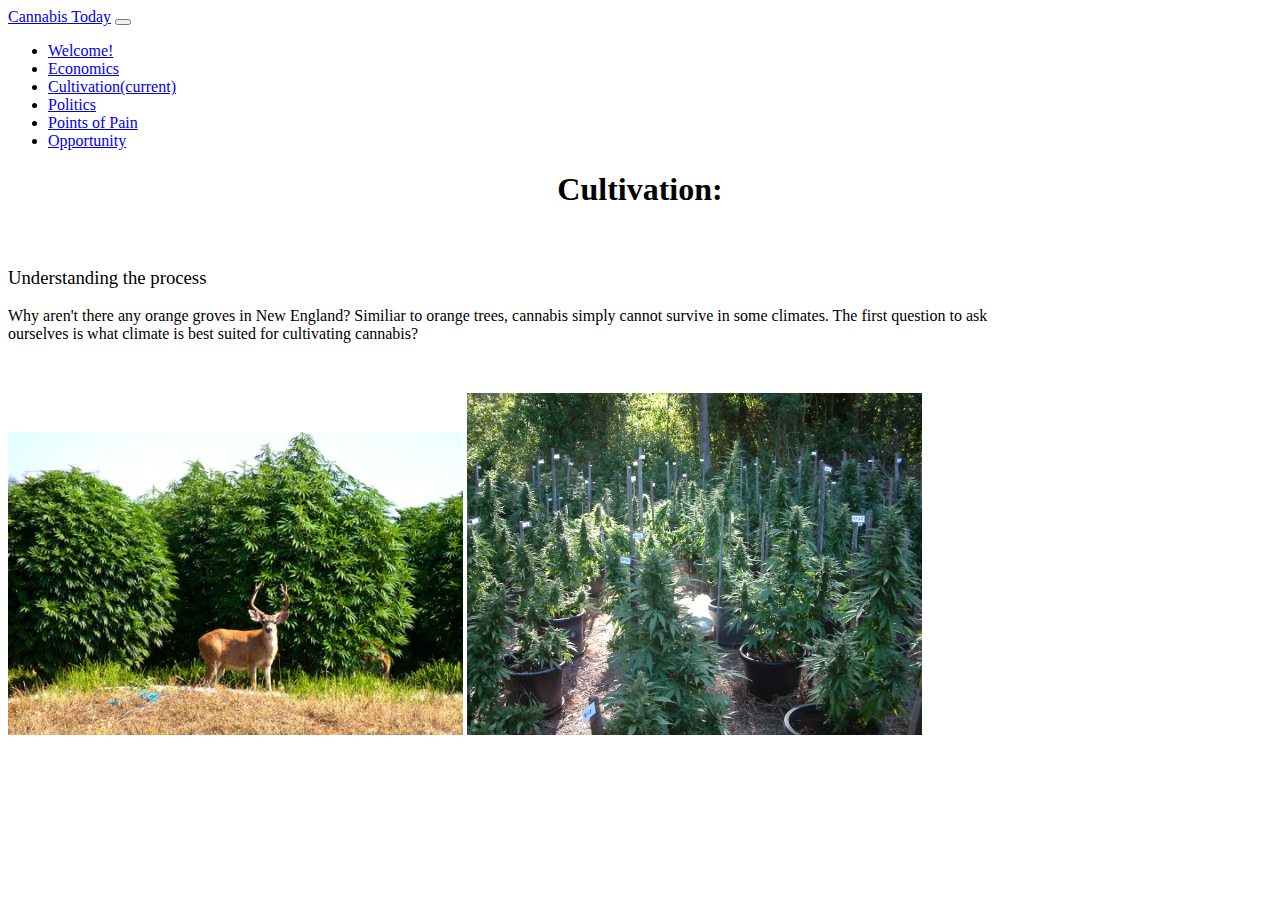
<file: cultivation.html>
<!DOCTYPE html>
<html lang="en">
<head>
    <meta charset="UTF-8">
    <meta name="viewport" content="width=device-width, initial-scale=1.0">
    <link rel="stylesheet" href="https://cdn.jsdelivr.net/npm/bootstrap@4.5.3/dist/css/bootstrap.min.css" integrity="sha384-TX8t27EcRE3e/ihU7zmQxVncDAy5uIKz4rEkgIXeMed4M0jlfIDPvg6uqKI2xXr2" crossorigin="anonymous">    <title>Business in the Cannabis Sector</title>
    <link rel="stylesheet" href="assets/style.css">
</head>
<body>
<!-- navbar -->
    <nav class="navbar navbar-expand-md bg-dark navbar-dark">
        <!-- Brand -->
        <a class="navbar-brand" href="index.html">Cannabis Today</a>
      
        <!-- Toggler/collapsibe Button -->
         <button class="navbar-toggler" type="button" data-toggle="collapse" data-target="#collapsibleNavbar">
          <span class="navbar-toggler-icon"></span>
        </button>
      
        <!-- Navbar links -->
         <div class="collapse navbar-collapse" id="collapsibleNavbar">
          <ul class="navbar-nav">
            <li class="nav-item">
                <a class="nav-link" href="index.html">Welcome!</a>
            </li>
            <li class="nav-item">
              <a class="nav-link" href="economics.html">Economics</a>
            </li>
            <li class="nav-item">
              <a class="nav-link" href="cultivation.html">Cultivation<span class="sr-only">(current)</span></a>
            </li>
            <li class="nav-item">
              <a class="nav-link" href="politics.html">Politics</a>
            </li>
            <li class="nav-item">
                <a class="nav-link" href="pains.html">Points of Pain</a>
              </li>
              <li class="nav-item">
                <a class="nav-link" href="opportunity.html">Opportunity</a>
              </li>
          </ul>
        </div>
      </nav>

<!-- Main Content -->
<article>
    <section class="title">
        <h1>Cultivation:</h1>
    <br>
        <!-- <h3>basic horticulture, various climates, costs, yields, post-harvest, genetics, </h3> -->
    </section>
    <section id="horticulture">
        <h3>Understanding the process</h3>
            <p>Why aren't there any orange groves in New England?  Similiar to orange trees, cannabis simply cannot survive in some climates.  The first question to ask ourselves is what climate is best suited for cultivating cannabis?</p>
            <br>
            <div class="regions">
                <p><img src="assets/trees.jpg" alt="trees with deer" width="45%%" height="50%">
                <img src="assets/smalltree.jpg" alt="avg trees" width="45%" height="50%">
                </p>
            </div>

    </section>






</article>
    <script src="https://code.jquery.com/jquery-3.5.1.slim.min.js" integrity="sha384-DfXdz2htPH0lsSSs5nCTpuj/zy4C+OGpamoFVy38MVBnE+IbbVYUew+OrCXaRkfj" crossorigin="anonymous"></script>
    <script src="https://cdn.jsdelivr.net/npm/popper.js@1.16.1/dist/umd/popper.min.js" integrity="sha384-9/reFTGAW83EW2RDu2S0VKaIzap3H66lZH81PoYlFhbGU+6BZp6G7niu735Sk7lN" crossorigin="anonymous"></script>
    <script src="https://cdn.jsdelivr.net/npm/bootstrap@4.5.3/dist/js/bootstrap.min.js" integrity="sha384-w1Q4orYjBQndcko6MimVbzY0tgp4pWB4lZ7lr30WKz0vr/aWKhXdBNmNb5D92v7s" crossorigin="anonymous"></script>

</body>
</html>
</file>
<file: assets/style.css>
.title {
    text-align: center;
}

article {
    border: 50px;
     
}

h3 {
    font-weight: 400;
}
p {
   border: 50px;
    max-width: 80%;
}
</file>
